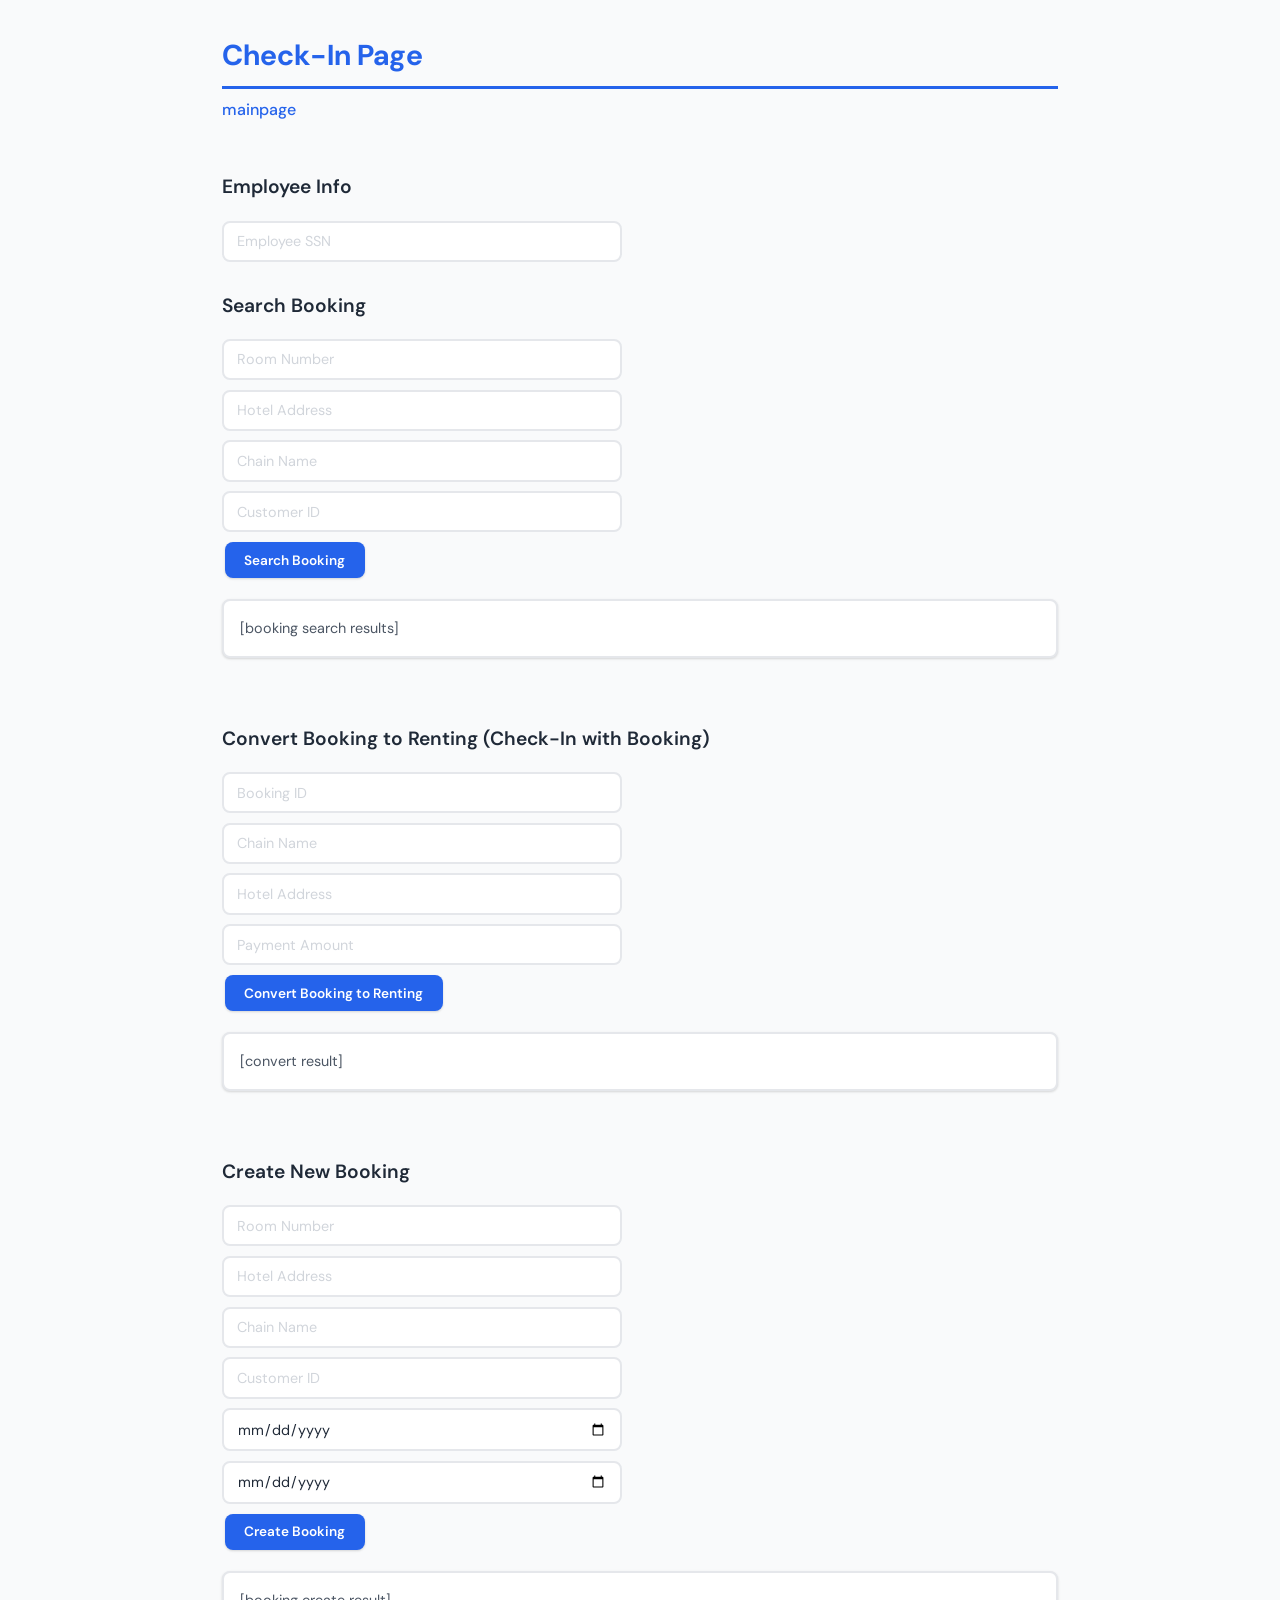
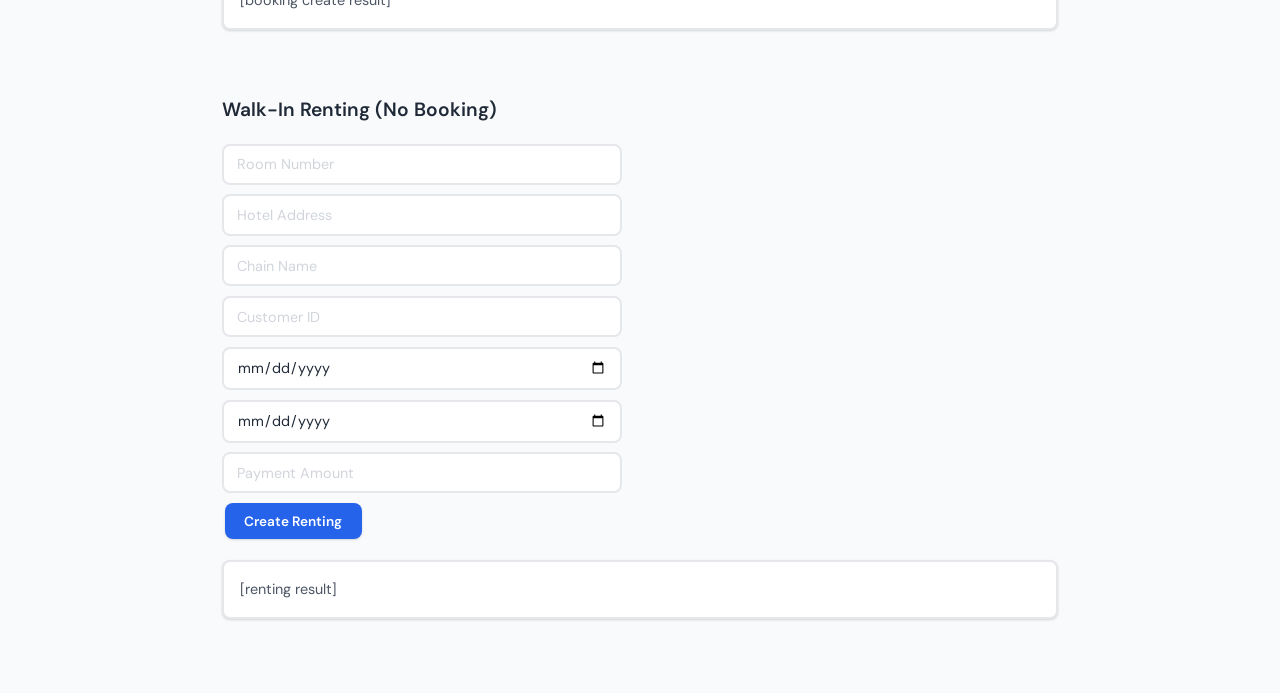
<file: app/src/main/resources/static/checkIn.html>
<!DOCTYPE html>
<html lang="en">
    <head>
        <meta charset="UTF-8">
        <title>checkIn page</title>
        <link rel="stylesheet" href="style.css">
    </head>

    <body>
        <h1>Check-In Page</h1>
        <a href="index.html">mainpage</a><br><br>

        <!-- Employee Info (needed for renting) -->
        <h2>Employee Info</h2>
        <input id="empSsn" type="text" placeholder="Employee SSN"><br>

        <!-- Booking Search -->
        <h2>Search Booking</h2>
        <input id="searchRoomNumber" type="text" placeholder="Room Number"><br>
        <input id="searchHotelAddress" type="text" placeholder="Hotel Address"><br>
        <input id="searchChainName" type="text" placeholder="Chain Name"><br>
        <input id="searchCustomerId" type="text" placeholder="Customer ID"><br>
        <button id="searchBookingButton">Search Booking</button>
        <div id="bookingOutput">[booking search results]</div><br>

        <!-- Convert Booking to Renting -->
        <h2>Convert Booking to Renting (Check-In with Booking)</h2>
        <input id="convertBookingId" type="text" placeholder="Booking ID"><br>
        <input id="convertChainName" type="text" placeholder="Chain Name"><br>
        <input id="convertHotelAddress" type="text" placeholder="Hotel Address"><br>
        <input id="convertPayment" type="text" placeholder="Payment Amount"><br>
        <button id="convertButton">Convert Booking to Renting</button>
        <div id="convertOutput">[convert result]</div><br>

        <!-- Create Booking -->
        <h2>Create New Booking</h2>
        <input id="bookRoomNumber" type="text" placeholder="Room Number"><br>
        <input id="bookHotelAddress" type="text" placeholder="Hotel Address"><br>
        <input id="bookChainName" type="text" placeholder="Chain Name"><br>
        <input id="bookCustomerId" type="text" placeholder="Customer ID"><br>
        <input id="bookStartDate" type="date"><br>
        <input id="bookEndDate" type="date"><br>
        <button id="createBookingButton">Create Booking</button>
        <div id="bookingCreateOutput">[booking create result]</div><br>

        <!-- Walk-in Renting (no booking) -->
        <h2>Walk-In Renting (No Booking)</h2>
        <input id="rentRoomNumber" type="text" placeholder="Room Number"><br>
        <input id="rentHotelAddress" type="text" placeholder="Hotel Address"><br>
        <input id="rentChainName" type="text" placeholder="Chain Name"><br>
        <input id="rentCustomerId" type="text" placeholder="Customer ID"><br>
        <input id="rentStartDate" type="date"><br>
        <input id="rentEndDate" type="date"><br>
        <input id="rentPayment" type="text" placeholder="Payment Amount"><br>
        <button id="createRentingButton">Create Renting</button>
        <div id="rentingOutput">[renting result]</div><br>

        <script>
            // Search Booking
            document.getElementById("searchBookingButton").addEventListener("click", () => {
                const roomNumber = document.getElementById("searchRoomNumber").value;
                const hotelAddress = document.getElementById("searchHotelAddress").value;
                const chainName = document.getElementById("searchChainName").value;
                const customerId = document.getElementById("searchCustomerId").value;

                fetch(`/rentings/booking/search?roomNumber=${roomNumber}&hotelAddress=${hotelAddress}&chainName=${chainName}&customerId=${customerId}`, {
                    method: "GET"
                })
                    .then(response => response.json())
                    .then(data => {
                        if (data.length > 0) {
                            let table = "<table><tr><th>ID</th><th>Room #</th><th>Hotel Address</th><th>Chain</th><th>Customer ID</th><th>Start Date</th><th>End Date</th><th>Registration Date</th></tr>";
                            for (let i = 0; i < data.length; i++) {
                                table += "<tr>";
                                table += "<td>" + data[i].id + "</td>";
                                table += "<td>" + data[i].room_number + "</td>";
                                table += "<td>" + data[i].hotel_address + "</td>";
                                table += "<td>" + data[i].chain_name + "</td>";
                                table += "<td>" + data[i].customer_id + "</td>";
                                table += "<td>" + data[i].start_date + "</td>";
                                table += "<td>" + data[i].end_date + "</td>";
                                table += "<td>" + data[i].registration_date + "</td>";
                                table += "</tr>";
                            }
                            table += "</table>";
                            document.getElementById("bookingOutput").innerHTML = table;
                        } else {
                            document.getElementById("bookingOutput").innerText = "No bookings found";
                        }
                    });
            });

            // Convert Booking to Renting
            document.getElementById("convertButton").addEventListener("click", () => {
                const ssn = document.getElementById("empSsn").value;
                const chainName = document.getElementById("convertChainName").value;
                const hotelAddress = document.getElementById("convertHotelAddress").value;
                const bookingId = document.getElementById("convertBookingId").value;
                const payment = document.getElementById("convertPayment").value;

                fetch(`/rentings/convert?ssn=${ssn}&chainName=${chainName}&hotelAddress=${hotelAddress}&bookingId=${bookingId}&payment=${payment}`, {
                    method: "POST"
                }).then(response => {
                    if (response.ok) {
                        document.getElementById("convertOutput").innerText = "Booking converted to renting successfully!";
                    } else {
                        document.getElementById("convertOutput").innerText = "Failed to convert booking";
                    }
                });
            });

            // Create Booking
            document.getElementById("createBookingButton").addEventListener("click", () => {
                const roomNumber = document.getElementById("bookRoomNumber").value;
                const hotelAddress = document.getElementById("bookHotelAddress").value;
                const chainName = document.getElementById("bookChainName").value;
                const customerId = document.getElementById("bookCustomerId").value;
                const startDate = document.getElementById("bookStartDate").value;
                const endDate = document.getElementById("bookEndDate").value;

                fetch("/rentings/booking", {
                    method: "POST",
                    headers: {"Content-Type": "application/json"},
                    body: JSON.stringify({
                        roomNumber: parseInt(roomNumber),
                        hotelAddress,
                        chainName,
                        customerId: parseInt(customerId),
                        startDate,
                        endDate
                    })
                }).then(response => {
                    if (response.ok) {
                        document.getElementById("bookingCreateOutput").innerText = "Booking created successfully!";
                    } else {
                        document.getElementById("bookingCreateOutput").innerText = "Failed to create booking";
                    }
                });
            });

            // Walk-in Renting
            document.getElementById("createRentingButton").addEventListener("click", () => {
                const roomNumber = document.getElementById("rentRoomNumber").value;
                const hotelAddress = document.getElementById("rentHotelAddress").value;
                const chainName = document.getElementById("rentChainName").value;
                const customerId = document.getElementById("rentCustomerId").value;
                const startDate = document.getElementById("rentStartDate").value;
                const endDate = document.getElementById("rentEndDate").value;
                const payment = document.getElementById("rentPayment").value;
                const empSsn = document.getElementById("empSsn").value;

                fetch(`/rentings?empSsn=${empSsn}`, {
                    method: "POST",
                    headers: {"Content-Type": "application/json"},
                    body: JSON.stringify({
                        roomNumber: parseInt(roomNumber),
                        hotelAddress,
                        chainName,
                        customerId: parseInt(customerId),
                        startDate,
                        endDate,
                        payment: parseInt(payment)
                    })
                }).then(response => {
                    if (response.ok) {
                        document.getElementById("rentingOutput").innerText = "Renting created successfully!";
                    } else {
                        document.getElementById("rentingOutput").innerText = "Failed to create renting";
                    }
                });
            });
        </script>
    </body>
</html>
</file>
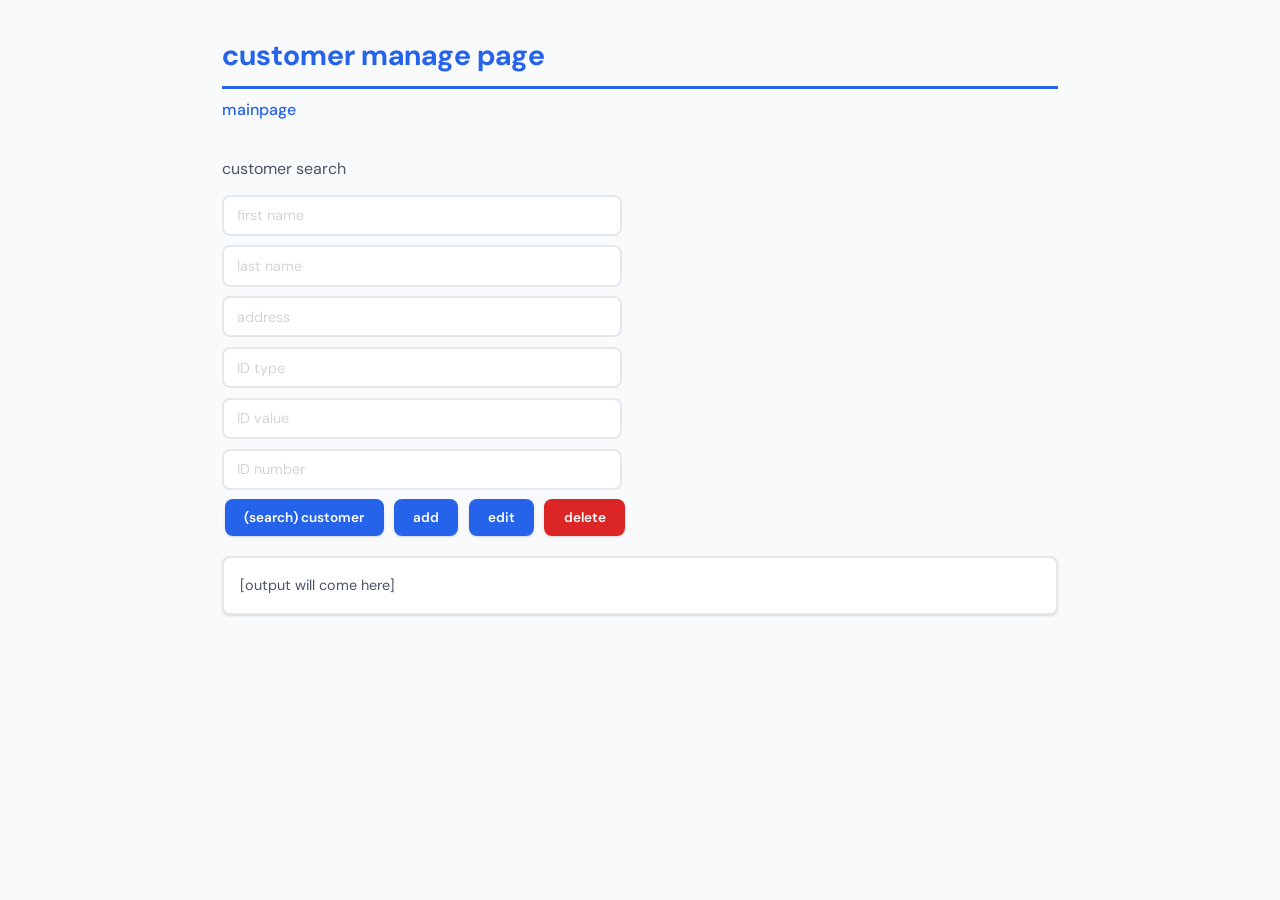
<file: app/src/main/resources/static/customerManage.html>
<!DOCTYPE html>
<html lang="en">
    <head>
        <meta charset="UTF-8">
        <title>customer manage page</title>
        <link rel="stylesheet" href="style.css">
    </head>

    <body>
        <h1>customer manage page</h1>
        <a href="index.html">mainpage</a><br><br>
        <p>customer search</p>

        <input id="firstName" type="text" placeholder="first name"><br>
        <input id="lastName" type="text" placeholder="last name"><br>
        <input id="address" type="text" placeholder="address"><br>
        <input id="idType" type="text" placeholder="ID type"><br>
        <input id="idValue" type="text" placeholder="ID value"><br>
        <input id="id" type="text" placeholder="ID number"><br>

        <button id="searchButton">(search) customer</button>
        <button id="addButton">add</button>
        <button id="editButton">edit</button>
        <button id="deleteButton">delete</button>
        <div id="output">[output will come here]</div>

        <script>
            //create
            document.getElementById("addButton").addEventListener("click", () => {
                const firstName = document.getElementById("firstName").value;
                const lastName = document.getElementById("lastName").value;
                const address = document.getElementById("address").value;
                const idType = document.getElementById("idType").value;
                const idValue = document.getElementById("idValue").value;
                const registrationDate = new Date().toISOString().split('T')[0];

                fetch("/customers", {
                    method: "POST",
                    headers: {"Content-Type": "application/json"},
                    body: JSON.stringify({firstName, lastName, address, idType, idValue, registrationDate})
                }).then(response => {
                    if (response.ok) {
                        document.getElementById("output").innerText = "Customer added successfully!";
                    } else {
                        document.getElementById("output").innerText = "failed to add customer";
                    }
                })
            });

            //update(edit)
            document.getElementById("editButton").addEventListener("click", () => {
                const id = document.getElementById("id").value;
                const firstName = document.getElementById("firstName").value;
                const lastName = document.getElementById("lastName").value;
                const address = document.getElementById("address").value;
                const idType = document.getElementById("idType").value;
                const idValue = document.getElementById("idValue").value;

                fetch(`/customers/${id}`, {
                    method: "PUT",
                    headers: {"Content-Type": "application/json"},
                    body: JSON.stringify({firstName, lastName, address, idType, idValue})
                }).then(response => {
                    if (response.ok) {
                        document.getElementById("output").innerText = "Customer edited successfully!";
                    } else {
                        document.getElementById("output").innerText = "failed to edit customer";
                    }
                })
            });

            //delete
            document.getElementById("deleteButton").addEventListener("click", () => {
                const id = document.getElementById("id").value;

                fetch(`/customers/${id}`, {
                    method: "DELETE"
                }).then(response => {
                    if (response.ok) {
                        document.getElementById("output").innerText = "Customer's id deleted successfully!";
                    } else {
                        document.getElementById("output").innerText = "failed to delete customer";
                    }
                })
            });

            //search
            document.getElementById("searchButton").addEventListener("click", () => {
                const firstName = document.getElementById("firstName").value;
                const lastName = document.getElementById("lastName").value;
                const address = document.getElementById("address").value;
                const idType = document.getElementById("idType").value;
                const idValue = document.getElementById("idValue").value;

                fetch(`/customers/search?firstName=${firstName}&lastName=${lastName}&address=${address}&idType=${idType}&idValue=${idValue}`, {
                    method: "GET"
                })
                .then(response => response.json())
                .then(data => {
                    if (data.length > 0) {
                        let table = "<table><tr><th>ID</th><th>First Name</th><th>Last Name</th><th>Address</th><th>ID Type</th><th>ID Value</th><th>Registration Date</th></tr>";
                        for (let i = 0; i < data.length; i++) {
                            table += "<tr>";
                            table += "<td>" + data[i].id + "</td>";
                            table += "<td>" + data[i].first_name + "</td>";
                            table += "<td>" + data[i].last_name + "</td>";
                            table += "<td>" + data[i].address + "</td>";
                            table += "<td>" + data[i].id_type + "</td>";
                            table += "<td>" + data[i].id_value + "</td>";
                            table += "<td>" + data[i].registration_date + "</td>";
                            table += "</tr>";
                        }
                        table += "</table>";
                        document.getElementById("output").innerHTML = table;
                    } else {
                        document.getElementById("output").innerText = "No customers found";
                    }
                });
            });

        </script>
    </body>
</html>
</file>
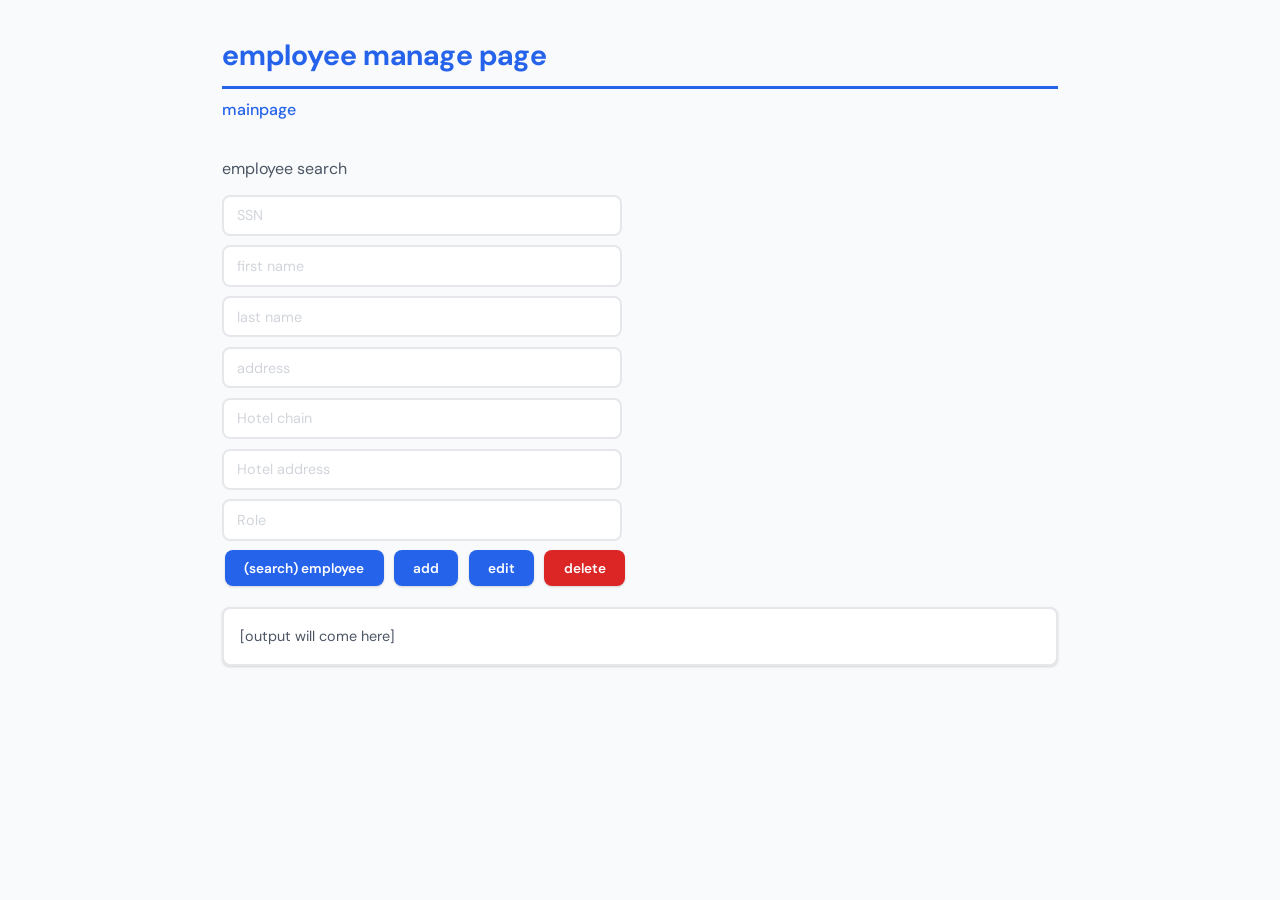
<file: app/src/main/resources/static/employeeManage.html>
<!DOCTYPE html>
<html lang="en">
    <head>
        <meta charset="UTF-8">
        <title>employee manage page</title>
        <link rel="stylesheet" href="style.css">
    </head>

    <body>
        <h1>employee manage page</h1>
        <a href="index.html">mainpage</a><br><br>
        <p>employee search</p>

        <input id="ssn" type="text" placeholder="SSN"><br>
        <input id="firstName" type="text" placeholder="first name"><br>
        <input id="lastName" type="text" placeholder="last name"><br>
        <input id="address" type="text" placeholder="address"><br>
        <input id="chainName" type="text" placeholder="Hotel chain"><br>
        <input id="hotelAddress" type="text" placeholder="Hotel address"><br>
        <input id="role" type="text" placeholder="Role"><br>

        <button id="searchButton">(search) employee</button>
        <button id="addButton">add</button>
        <button id="editButton">edit</button>
        <button id="deleteButton">delete</button>
        <div id = "output">[output will come here]</div>

        <script>
            //create
            document.getElementById("addButton").addEventListener("click", () => {
                const ssn = document.getElementById("ssn").value;
                const chainName = document.getElementById("chainName").value;
                const hotelAddress = document.getElementById("hotelAddress").value;
                const firstName = document.getElementById("firstName").value;
                const lastName = document.getElementById("lastName").value;
                const address = document.getElementById("address").value;
                const role = document.getElementById("role").value;
                const registrationDate = new Date().toISOString().split('T')[0];

                fetch("/employees", {
                    method: "POST",
                    headers: {"Content-Type": "application/json"},
                    body: JSON.stringify({ssn: parseInt(ssn), chainName, hotelAddress, firstName, lastName, address, registrationDate, role})
                }).then(response => {
                    if (response.ok) {
                        document.getElementById("output").innerText = "Employee added successfully!";
                    } else {
                        document.getElementById("output").innerText = "Failed to add employee";
                    }
                });
            });

            //update
            document.getElementById("editButton").addEventListener("click", () => {
                const ssn = document.getElementById("ssn").value;
                const chainName = document.getElementById("chainName").value;
                const hotelAddress = document.getElementById("hotelAddress").value;
                const firstName = document.getElementById("firstName").value;
                const lastName = document.getElementById("lastName").value;
                const address = document.getElementById("address").value;

                fetch("/employees", {
                    method: "PUT",
                    headers: {"Content-Type": "application/json"},
                    body: JSON.stringify({ssn: parseInt(ssn), chainName, hotelAddress, firstName, lastName, address})
                }).then(response => {
                    if (response.ok) {
                        document.getElementById("output").innerText = "Employee edited successfully!";
                    } else {
                        document.getElementById("output").innerText = "Failed to edit employee";
                    }
                });
            });

            //delete
            document.getElementById("deleteButton").addEventListener("click", () => {
                const ssn = document.getElementById("ssn").value;
                const chainName = document.getElementById("chainName").value;
                const hotelAddress = document.getElementById("hotelAddress").value;

                fetch(`/employees?ssn=${ssn}&chainName=${chainName}&hotelAddress=${hotelAddress}`, {
                    method: "DELETE"
                }).then(response => {
                    if (response.ok) {
                        document.getElementById("output").innerText = "Employee deleted successfully!";
                    } else {
                        document.getElementById("output").innerText = "Failed to delete employee";
                    }
                });
            });

            //search
            document.getElementById("searchButton").addEventListener("click", () => {
                const ssn = document.getElementById("ssn").value;
                const chainName = document.getElementById("chainName").value;
                const hotelAddress = document.getElementById("hotelAddress").value;
                const firstName = document.getElementById("firstName").value;
                const lastName = document.getElementById("lastName").value;
                const address = document.getElementById("address").value;
                const role = document.getElementById("role").value;

                fetch(`/employees/search?ssn=${ssn}&chainName=${chainName}&hotelAddress=${hotelAddress}&firstName=${firstName}&lastName=${lastName}&address=${address}&role=${role}`, {
                    method: "GET"
                })
                    .then(response => response.json())
                    .then(data => {
                        if (data.length > 0) {
                            let table = "<table><tr><th>SSN</th><th>First Name</th><th>Last Name</th><th>Address</th><th>Chain</th><th>Hotel Address</th><th>Role</th></tr>";
                            for (let i = 0; i < data.length; i++) {
                                table += "<tr>";
                                table += "<td>" + data[i].ssn + "</td>";
                                table += "<td>" + data[i].first_name + "</td>";
                                table += "<td>" + data[i].last_name + "</td>";
                                table += "<td>" + data[i].address + "</td>";
                                table += "<td>" + data[i].chain_name + "</td>";
                                table += "<td>" + data[i].hotel_address + "</td>";
                                table += "<td>" + data[i].role + "</td>";
                                table += "</tr>";
                            }
                            table += "</table>";
                            document.getElementById("output").innerHTML = table;
                        } else {
                            document.getElementById("output").innerText = "No employees found";
                        }
                    });
            });
        </script>
    </body>
</html>
</file>
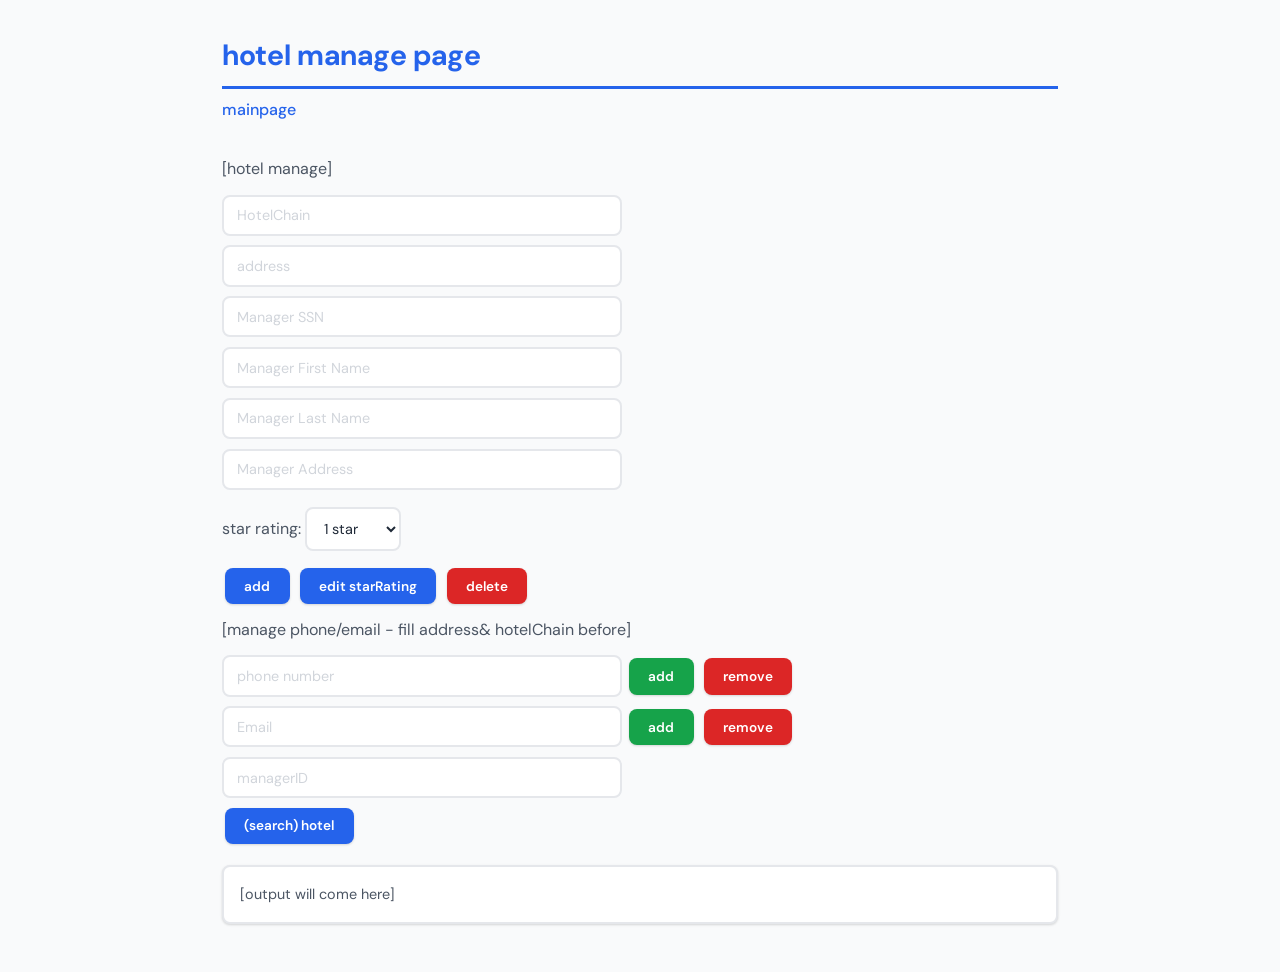
<file: app/src/main/resources/static/hotelManage.html>
<!DOCTYPE html>
<html lang="en">
    <head>
        <meta charset="UTF-8">
        <title>hotel manage page</title>
        <link rel="stylesheet" href="style.css">
    </head>

    <body>
        <h1>hotel manage page</h1>
        <a href="index.html">mainpage</a><br><br>

        <p>[hotel manage]</p>

        <input id = "chainName" type="text" placeholder="HotelChain"><br>
        <input id = "address" type="text" placeholder="address"><br>
        <input id = "ssn" type="text" placeholder="Manager SSN"><br>
        <input id = "firstName" type="text" placeholder="Manager First Name"><br>
        <input id = "lastName" type="text" placeholder="Manager Last Name"><br>
        <input id = "employeeAddress" type="text" placeholder="Manager Address"><br>
        <p>
            star rating:
            <select id = "starRating">
                <option value="1">1 star</option>
                <option value="2">2 stars</option>
                <option value="3">3 stars</option>
                <option value="4">4 stars</option>
                <option value="5">5 stars</option>
            </select>
        </p>
        <button id="addButton">add</button>
        <button id ="editButton">edit starRating</button>
        <button id ="deleteButton">delete</button><br>

        <p>[manage phone/email - fill address& hotelChain before]</p>

        <input id = "phoneNumber" type="text" placeholder="phone number">
        <button id = phoneAddButton>add</button>
        <button id = phoneDeleteButton>remove</button><br>

        <input id = "email"type="text" placeholder="Email">
        <button id = emailAddButton>add</button>
        <button id = emailRemoveButton>remove</button><br>

        <input id = "managerID" type="text" placeholder="managerID"><br>

        <button id="searchButton">(search) hotel</button>
        <div id="output">[output will come here]</div>

        <script>
            //when user click add button
            document.getElementById("addButton").addEventListener("click", () => {
                const chainName = document.getElementById("chainName").value;
                const address = document.getElementById("address").value;
                const starRating = document.getElementById("starRating").value;
                const ssn = document.getElementById("ssn").value;
                const firstName = document.getElementById("firstName").value;
                const lastName = document.getElementById("lastName").value;
                const employeeAddress = document.getElementById("employeeAddress").value;
                const registrationDate = new Date().toISOString().split('T')[0];

                fetch("/hotels", {
                    method: "POST",
                    headers: {"Content-Type": "application/json"},
                    body: JSON.stringify({chainName, address, starRating: parseInt(starRating), ssn: parseInt(ssn), firstName, lastName, employeeAddress, registrationDate})
                }).then(response => {
                    if (response.ok) {
                        document.getElementById("output").innerText = "Hotel added successfully!";
                    } else {
                        document.getElementById("output").innerText = "failed to add hotel";
                    }
                })
            });

            //when user click delete button
            document.getElementById("deleteButton").addEventListener("click", () => {
                const chainName = document.getElementById("chainName").value;
                const address = document.getElementById("address").value;

                fetch(`/hotels?chainName=${chainName}&address=${address}`, {
                    method: "DELETE"
                }) .then (response => {
                    if (response.ok) {
                        document.getElementById("output").innerText = "Hotel deleted successfully!";
                    } else {
                        document.getElementById("output").innerText = "failed to delete hotel";
                    }
                });
            });

            //when user click search button
            document.getElementById("searchButton").addEventListener("click", () => {
                const ChainName = document.getElementById("chainName").value;
                const address = document.getElementById("address").value;
                const starRating = document.getElementById("starRating").value;
                const phoneNumber = document.getElementById("phoneNumber").value;
                const email = document.getElementById("email").value;

                fetch(`/hotels/search?chainName=${ChainName}&address=${address}&starRating=${starRating}&phoneNumber=${phoneNumber}&email=${email}`, {
                    method: "GET"
                })
                .then(response => response.json())
                .then(data => {
                    if (data.length > 0) {
                        let table = "<table><tr><th>Address</th><th>Chain</th><th>Star Rating</th><th>Phone</th><th>Email</th></tr>";
                        for (let i = 0; i < data.length; i++) {
                            table += "<tr>";
                            table += "<td>" + data[i].address + "</td>";
                            table += "<td>" + data[i].chain_name + "</td>";
                            table += "<td>" + data[i].star_rating + "</td>";
                            table += "<td>" + data[i].phone_number + "</td>";
                            table += "<td>" + data[i].email + "</td>";
                            table += "</tr>";
                        }
                        table += "</table>";
                        document.getElementById("output").innerHTML = table;
                    } else {
                        document.getElementById("output").innerText = "No hotels found";
                    }
                });
            });

            //when user click edit button
            document.getElementById("editButton").addEventListener("click", () => {
                const chainName = document.getElementById("chainName").value;
                const address = document.getElementById("address").value;
                const starRating = document.getElementById("starRating").value;

                fetch(`/hotels/rating?chainName=${chainName}&address=${address}&newRating=${starRating}`, {
                    method: "PUT"
                }) .then(response => {
                    if (response.ok) {
                        document.getElementById("output").innerText = "Hotel rating updated successfully!";
                    } else {
                        document.getElementById("output").innerText = "failed to update hotel rating";
                    }
                });
            });

            //when user click email add/remove button
            document.getElementById('emailAddButton').addEventListener("click", () => {
                const chainName = document.getElementById("chainName").value;
                const address = document.getElementById("address").value;
                const email = document.getElementById("email").value;

                fetch(`/hotels/email?chainName=${chainName}&address=${address}&email=${email}`, {
                    method: "POST"
                }). then(response => {
                    if (response.ok) {
                        document.getElementById("output").innerText = "Email added successfully!";
                    } else {
                        document.getElementById("output").innerText = "failed to add email";
                    }
                });
            });

            document.getElementById('emailRemoveButton').addEventListener("click", () => {
                const chainName = document.getElementById("chainName").value;
                const address = document.getElementById("address").value;
                const email = document.getElementById("email").value;

                fetch(`/hotels/email?chainName=${chainName}&address=${address}&email=${email}`, {
                    method: "DELETE"
                }). then(response => {
                    if (response.ok) {
                        document.getElementById("output").innerText = "Email was removed successfully!";
                    } else {
                        document.getElementById("output").innerText = "failed to remove email";
                    }
                });
            });

            //when user click phoneNumber add/remove button
            document.getElementById('phoneAddButton').addEventListener("click", () => {
                const chainName = document.getElementById("chainName").value;
                const address = document.getElementById("address").value;
                const phoneNumber = document.getElementById("phoneNumber").value;

                fetch (`/hotels/phone?chainName=${chainName}&address=${address}&phoneNumber=${phoneNumber}`, {
                    method: "POST"
                }). then(response => {
                    if (response.ok) {
                        document.getElementById("output").innerText = "Phone number added successfully!";
                    } else {
                        document.getElementById("output").innerText = "failed to add phone number";
                    }
                });
            });

            document.getElementById('phoneDeleteButton').addEventListener("click", () => {
                const chainName = document.getElementById("chainName").value;
                const address = document.getElementById("address").value;
                const phoneNumber = document.getElementById("phoneNumber").value;

                fetch (`/hotels/phone?chainName=${chainName}&address=${address}&phoneNumber=${phoneNumber}`, {
                    method: "DELETE"
                }). then(response => {
                    if (response.ok) {
                        document.getElementById("output").innerText = "Phone number removed successfully!";
                    } else {
                        document.getElementById("output").innerText = "failed to remove phone number";
                    }
                });
            });
        </script>

    </body>
</html>
</file>
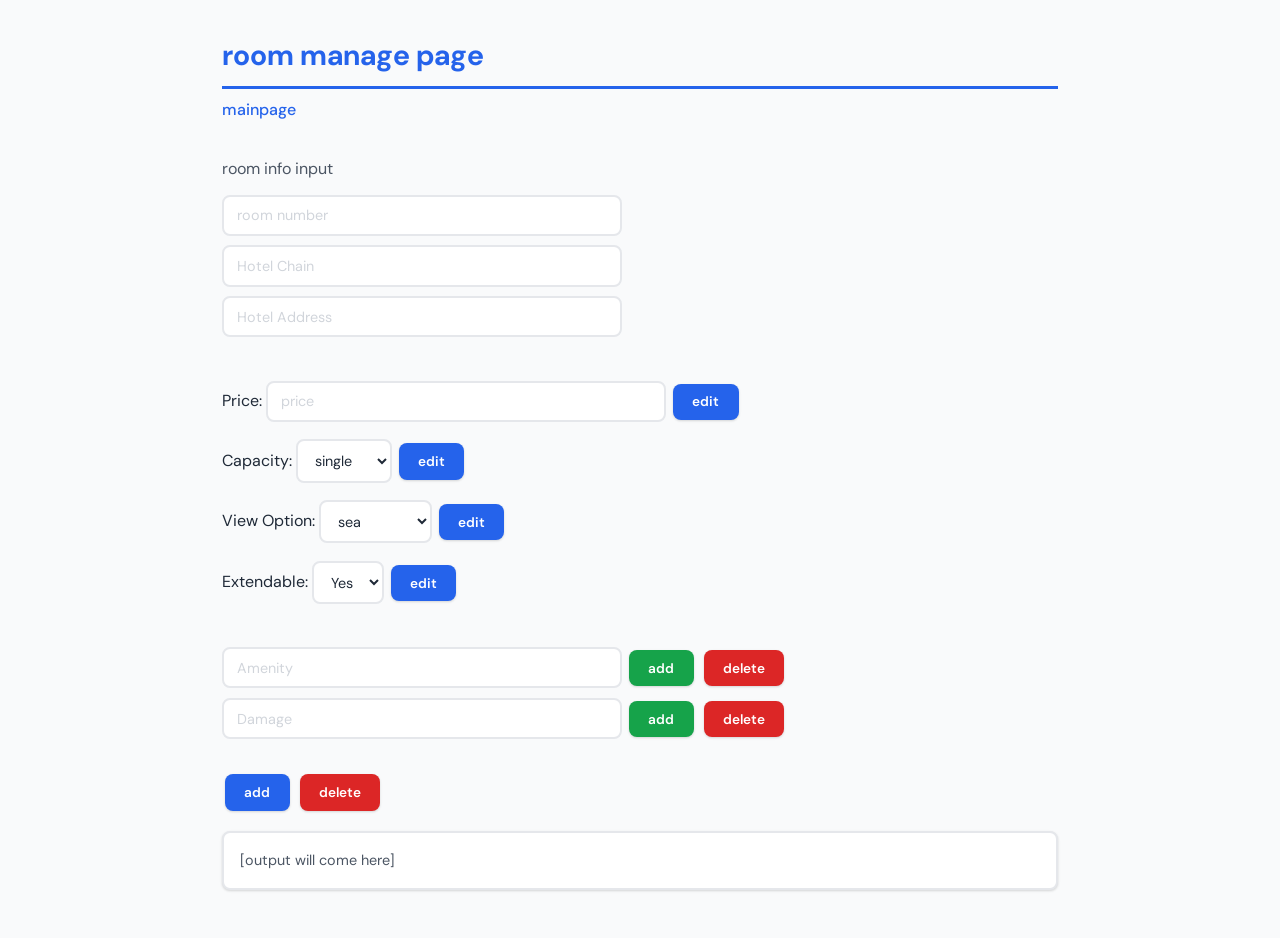
<file: app/src/main/resources/static/roomManage.html>
<!DOCTYPE html>
<html lang="en">
    <head>
        <meta charset="UTF-8">
        <title>room manage page</title>
        <link rel="stylesheet" href="style.css">
    </head>
    <body>
        <h1>room manage page</h1>
        <a href="index.html">mainpage</a><br><br>
        <p>room info input</p>

        <input id = "number" type="text" placeholder="room number"><br>
        <input id = "chainName" type="text" placeholder="Hotel Chain"><br>
        <input id = "hotelAddress" type="text" placeholder="Hotel Address"><br><br>

        <div>
            Price:
            <input id = "price" type="text" placeholder="price">
            <button id ="priceEditButton">edit</button><br>
        </div>

        <div>Capacity:
            <select id = "capacity">
                <option value="1"> single</option>
                <option value="2"> double</option>
                <option value="3"> triple</option>
            </select>
            <button id ="capacityEditButton">edit</button>
        </div>

        <div>View Option:
            <select id = "view">
                <option value ="sea">sea</option>
                <option value ="mountain">mountain</option>
            </select>
            <button id ="viewEditButton">edit</button>
        </div>

        <div>Extendable:
            <select id="extendable">
                <option value="true">Yes</option>
                <option value="false">No</option>
            </select>
            <button id ="extendableEditButton">edit</button>
        </div><br>

        <input id = "amenity" type="text" placeholder="Amenity">
        <button id = "amenityAddButton">add</button>
        <button id = "amenityDeleteButton">delete</button><br>


        <input id ="damage" type="text" placeholder="Damage">
        <button id = "damageAddButton">add</button>
        <button id="damageDeleteButton">delete</button><br><br>

        <button id="addButton">add</button>
        <button id="deleteButton">delete</button>
        <div id="output">[output will come here]</div>

        <script>

            //room handle
            document.getElementById("addButton").addEventListener("click", () => {
                const number = document.getElementById("number").value;
                const hotelAddress = document.getElementById("hotelAddress").value;
                const chainName = document.getElementById("chainName").value;
                const price = document.getElementById("price").value;
                const capacity = document.getElementById("capacity").value;
                const viewOption = document.getElementById("view").value;
                const extendable = document.getElementById("extendable").value;

                fetch(`/hotels/room?number=${number}&hotelAddress=${hotelAddress}&chainName=${chainName}&priceInDollars=${price}&capacity=${capacity}&viewOption=${viewOption}&extendable=${extendable}`, {
                    method: "POST"}).then(response => {
                        if (response.ok) {
                            document.getElementById("output").innerText = "Room added successfully!";
                        } else {
                            document.getElementById("output").innerText = "Failed to add room";
                        }
                });
            });

            document.getElementById("deleteButton").addEventListener("click", () => {
                const number = document.getElementById("number").value;
                const hotelAddress = document.getElementById("hotelAddress").value;
                const chainName = document.getElementById("chainName").value;

                fetch(`/hotels/room?number=${number}&hotelAddress=${hotelAddress}&chainName=${chainName}`, {
                    method: "DELETE"}).then(response => {
                        if (response.ok) {
                            document.getElementById("output").innerText = "Room deleted successfully!";
                        } else {
                            document.getElementById("output").innerText = "Failed to delete room";
                        }
                });
            });

            //price handle
            document.getElementById("priceEditButton").addEventListener("click", () => {
                const number = document.getElementById("number").value;
                const hotelAddress = document.getElementById("hotelAddress").value;
                const chainName = document.getElementById("chainName").value;
                const price = document.getElementById("price").value;

                fetch(`/hotels/room/price?number=${number}&hotelAddress=${hotelAddress}&chainName=${chainName}&priceInDollars=${price}`, {
                    method: "PUT"}).then(response => {
                        if (response.ok) {
                            document.getElementById("output").innerText = "Room price updated successfully!";
                        } else {
                            document.getElementById("output").innerText = "Failed to update room price";
                        }
                });
            });

            //capacity handle
            document.getElementById("capacityEditButton").addEventListener("click", () => {
                const number = document.getElementById("number").value;
                const hotelAddress = document.getElementById("hotelAddress").value;
                const chainName = document.getElementById("chainName").value;
                const capacity = document.getElementById("capacity").value;

                fetch(`/hotels/room/capacity?number=${number}&hotelAddress=${hotelAddress}&chainName=${chainName}&capacity=${capacity}`,{
                    method: "PUT"}). then(response => {
                        if (response.ok) {
                            document.getElementById("output").innerText = "Room capacity updated successfully!";
                        } else {
                            document.getElementById("output").innerText = "Failed to update room capacity";
                        }
                });
            });

            //view option handle
            document.getElementById("viewEditButton").addEventListener("click", () => {
                const number = document.getElementById("number").value;
                const hotelAddress = document.getElementById("hotelAddress").value;
                const chainName = document.getElementById("chainName").value;
                const viewOption = document.getElementById("view").value;

                fetch(`/hotels/room/view?number=${number}&hotelAddress=${hotelAddress}&chainName=${chainName}&viewOption=${viewOption}`, {
                    method: "PUT"}). then(response => {
                        if (response.ok) {
                            document.getElementById("output").innerText = "Room view option updated successfully!";
                        } else {
                            document.getElementById("output").innerText = "Failed to update room view option";
                        }
                });
            });

            // extendability handle
            document.getElementById("extendableEditButton").addEventListener("click", () => {
                const number = document.getElementById("number").value;
                const hotelAddress = document.getElementById("hotelAddress").value;
                const chainName = document.getElementById("chainName").value;
                const extendable = document.getElementById("extendable").value;

                fetch(`/hotels/room/extendability?number=${number}&hotelAddress=${hotelAddress}&chainName=${chainName}&extendable=${extendable}`, {
                    method: "PUT"}) .then (response => {
                        if (response.ok) {
                            document.getElementById("output").innerText = "Room extendability updated successfully!";
                        } else {
                            document.getElementById("output").innerText = "Failed to update room extendability";
                        }
                    });
            });

            //amenity handle

            document.getElementById("amenityAddButton").addEventListener("click", () => {
                const number = document.getElementById("number").value;
                const hotelAddress = document.getElementById("hotelAddress").value;
                const chainName = document.getElementById("chainName").value;
                const amenity = document.getElementById("amenity").value;

                fetch(`/hotels/room/amenity?roomNumber=${number}&hotelAddress=${hotelAddress}&chainName=${chainName}&amenity=${amenity}`, {
                    method: "POST"}). then(response => {
                        if (response.ok) {
                            document.getElementById("output").innerText = "Amenity added successfully!";
                        } else {
                            document.getElementById("output").innerText = "Failed to add amenity";
                        }
                });
            });

             document.getElementById("amenityDeleteButton").addEventListener("click", () => {
                const number = document.getElementById("number").value;
                const hotelAddress = document.getElementById("hotelAddress").value;
                const chainName = document.getElementById("chainName").value;
                const amenity = document.getElementById("amenity").value;

                fetch(`/hotels/room/amenity?roomNumber=${number}&hotelAddress=${hotelAddress}&chainName=${chainName}&amenity=${amenity}`, {
                    method: "DELETE"}). then(response => {
                        if (response.ok) {
                            document.getElementById("output").innerText = "Amenity deleted successfully!";
                        } else {
                            document.getElementById("output").innerText = "Failed to delete amenity";
                        }
                });
            });

             //demate handle
             document.getElementById("damageAddButton").addEventListener("click", () => {
                const number = document.getElementById("number").value;
                const hotelAddress = document.getElementById("hotelAddress").value;
                const chainName = document.getElementById("chainName").value;
                const damage = document.getElementById("damage").value;

                fetch(`/hotels/room/damage?roomNumber=${number}&hotelAddress=${hotelAddress}&chainName=${chainName}&damage=${damage}`, {
                    method: "POST"}). then(response => {
                        if (response.ok) {
                            document.getElementById("output").innerText = "Damage added successfully!";
                        } else {
                            document.getElementById("output").innerText = "Failed to add damage";
                        }
                });
            });

             document.getElementById("damageDeleteButton").addEventListener("click", () => {
                const number = document.getElementById("number").value;
                const hotelAddress = document.getElementById("hotelAddress").value;
                const chainName = document.getElementById("chainName").value;
                const damage = document.getElementById("damage").value;

                fetch(`/hotels/room/damage?roomNumber=${number}&hotelAddress=${hotelAddress}&chainName=${chainName}&damage=${damage}`, {
                    method: "DELETE"}). then(response => {
                        if (response.ok) {
                            document.getElementById("output").innerText = "Damage deleted successfully!";
                        } else {
                            document.getElementById("output").innerText = "Failed to delete damage";
                        }
                });
            });

        </script>
    </body>
</html>
</file>
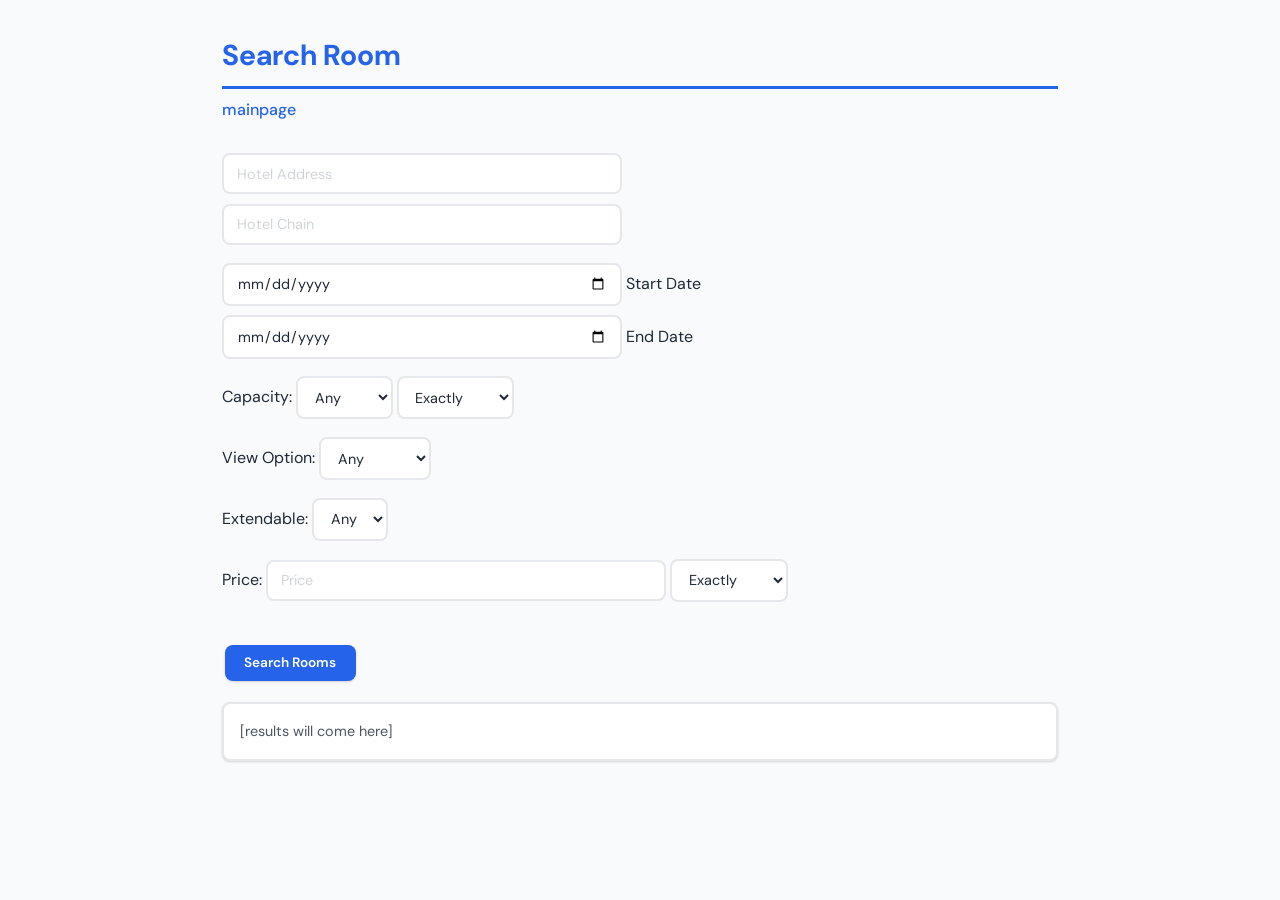
<file: app/src/main/resources/static/searchRoom.html>
<!DOCTYPE html>
<html lang="en">
<head>
    <meta charset="UTF-8">
    <title>Search Room</title>
    <link rel="stylesheet" href="style.css">
</head>
<body>
<h1>Search Room</h1>
<a href="index.html">mainpage</a><br><br>

<input id="hotelAddress" type="text" placeholder="Hotel Address"><br>
<input id="chainName" type="text" placeholder="Hotel Chain"><br>

<div>
    <input id="startDate" type="date"> Start Date
    <input id="endDate" type="date"> End Date
</div>

<div>Capacity:
    <select id="capacity">
        <option value="">Any</option>
        <option value="1">Single</option>
        <option value="2">Double</option>
        <option value="3">Triple</option>
    </select>
    <select id="capacityOp">
        <option value="eq">Exactly</option>
        <option value="gt">More than</option>
        <option value="lt">Less than</option>
    </select>
</div>

<div>View Option:
    <select id="viewOption">
        <option value="">Any</option>
        <option value="sea">Sea</option>
        <option value="mountain">Mountain</option>
    </select>
</div>

<div>Extendable:
    <select id="extendable">
        <option value="">Any</option>
        <option value="true">Yes</option>
        <option value="false">No</option>
    </select>
</div>

<div>
    Price: <input id="price" type="number" placeholder="Price">
    <select id="priceOp">
        <option value="eq">Exactly</option>
        <option value="gt">More than</option>
        <option value="lt">Less than</option>
    </select>
</div><br>

<button id="searchButton">Search Rooms</button>
<div id="output">[results will come here]</div>

<script>
    document.getElementById("searchButton").addEventListener("click", () => {
        const hotelAddress = document.getElementById("hotelAddress").value;
        const chainName = document.getElementById("chainName").value;
        const startDate = document.getElementById("startDate").value;
        const endDate = document.getElementById("endDate").value;
        const capacity = document.getElementById("capacity").value;
        const capacityOp = document.getElementById("capacityOp").value;
        const viewOption = document.getElementById("viewOption").value;
        const extendable = document.getElementById("extendable").value;
        const price = document.getElementById("price").value;
        const priceOp = document.getElementById("priceOp").value;

        let url = "/hotels/room/search?";
        if (hotelAddress) url += "hotelAddress=" + hotelAddress + "&";
        if (chainName) url += "chainName=" + chainName + "&";
        if (startDate) url += "startDate=" + startDate + "&";
        if (endDate) url += "endDate=" + endDate + "&";
        if (capacity) url += "capacity=" + capacity + "&capacityOp=" + capacityOp + "&";
        if (viewOption) url += "viewOption=" + viewOption + "&";
        if (extendable) url += "extendable=" + extendable + "&";
        if (price) url += "price=" + price + "&priceOp=" + priceOp + "&";

        fetch(url, {
            method: "GET"
        })
            .then(response => response.json())
            .then(data => {
                if (data.length > 0) {
                    let table = "<table border='1'><tr><th>Room #</th><th>Hotel Address</th><th>Chain</th><th>Price (cents)</th><th>Capacity</th><th>View</th><th>Extendable</th></tr>";
                    for (let i = 0; i < data.length; i++) {
                        table += "<tr>";
                        table += "<td>" + data[i].number + "</td>";
                        table += "<td>" + data[i].hotel_address + "</td>";
                        table += "<td>" + data[i].chain_name + "</td>";
                        table += "<td>" + data[i].price + "</td>";
                        table += "<td>" + data[i].capacity + "</td>";
                        table += "<td>" + data[i].view_option + "</td>";
                        table += "<td>" + data[i].extendability + "</td>";
                        table += "</tr>";
                    }
                    table += "</table>";
                    document.getElementById("output").innerHTML = table;
                } else {
                    document.getElementById("output").innerText = "No rooms found";
                }
            });
    });
</script>
</body>
</html>
</file>
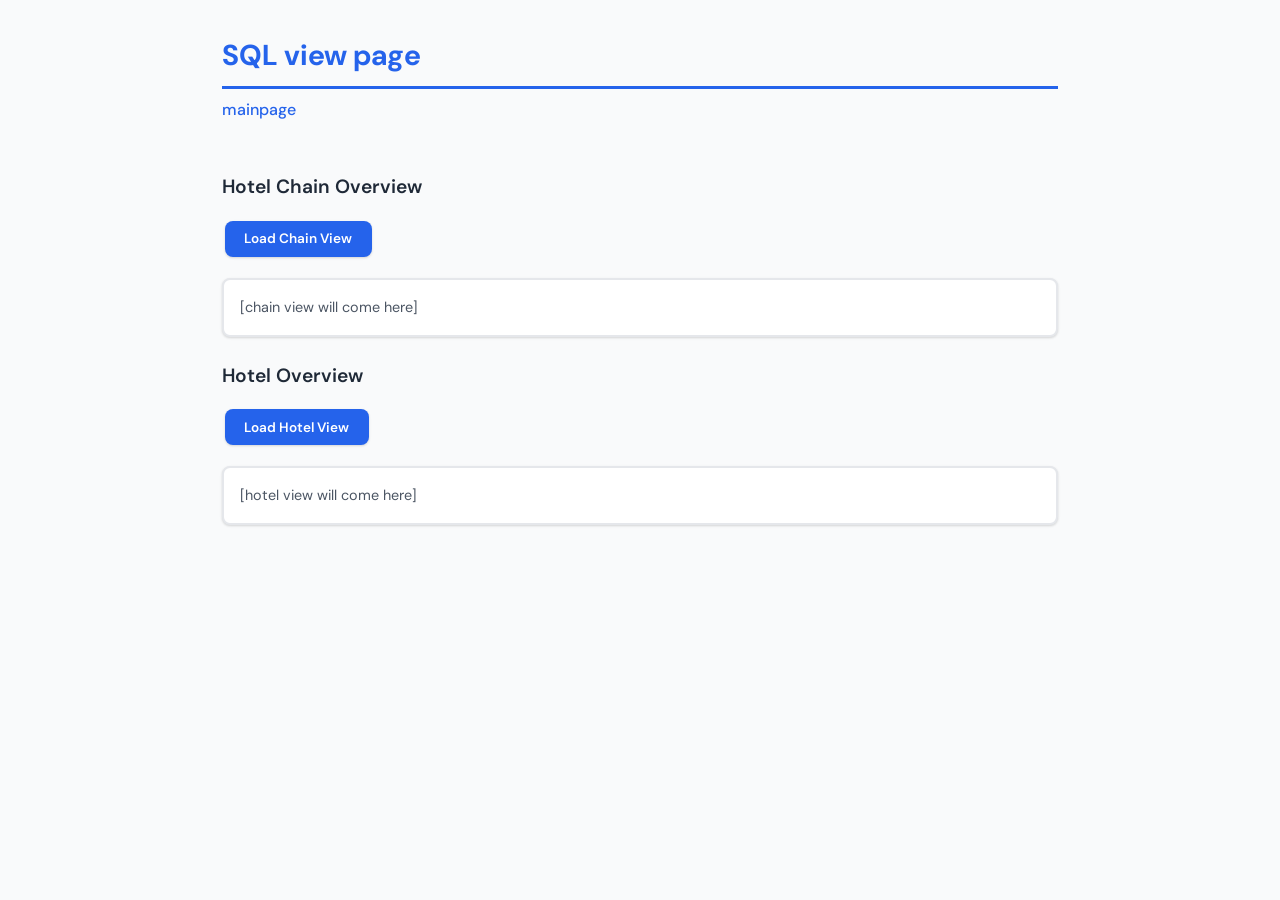
<file: app/src/main/resources/static/sqlView.html>
<!DOCTYPE html>
<html lang="en">
    <head>
        <meta charset="UTF-8">
        <title>sql view page</title>
        <link rel="stylesheet" href="style.css">
    </head>

    <body>
        <h1>SQL view page</h1>
        <a href="index.html">mainpage</a><br><br>

        <h2>Hotel Chain Overview</h2>
        <button id="chainViewButton">Load Chain View</button>
        <div id="chainOutput">[chain view will come here]</div>

        <h2>Hotel Overview</h2>
        <button id="hotelViewButton">Load Hotel View</button>
        <div id="hotelOutput">[hotel view will come here]</div>

        <script>
            document.getElementById("chainViewButton").addEventListener("click", () => {
                fetch("/views/chain", {
                    method: "GET"
                })
                    .then(response => response.json())
                    .then(data => {
                        if (data.length > 0) {
                            let table = "<table border='1'><tr><th>Name</th><th>Central Office Address</th><th>Number of Hotels</th></tr>";
                            for (let i = 0; i < data.length; i++) {
                                table += "<tr>";
                                table += "<td>" + data[i].name + "</td>";
                                table += "<td>" + data[i].central_office_address + "</td>";
                                table += "<td>" + data[i].number_of_hotels_owned + "</td>";
                                table += "</tr>";
                            }
                            table += "</table>";
                            document.getElementById("chainOutput").innerHTML = table;
                        } else {
                            document.getElementById("chainOutput").innerText = "No data found";
                        }
                    });
            });

            document.getElementById("hotelViewButton").addEventListener("click", () => {
                fetch("/views/hotel", {
                    method: "GET"
                })
                    .then(response => response.json())
                    .then(data => {
                        if (data.length > 0) {
                            let table = "<table border='1'><tr><th>Address</th><th>Chain Name</th><th>Star Rating</th><th>Number of Rooms</th></tr>";
                            for (let i = 0; i < data.length; i++) {
                                table += "<tr>";
                                table += "<td>" + data[i].address + "</td>";
                                table += "<td>" + data[i].chain_name + "</td>";
                                table += "<td>" + data[i].star_rating + "</td>";
                                table += "<td>" + data[i].number_of_rooms + "</td>";
                                table += "</tr>";
                            }
                            table += "</table>";
                            document.getElementById("hotelOutput").innerHTML = table;
                        } else {
                            document.getElementById("hotelOutput").innerText = "No data found";
                        }
                    });
            });
        </script>
    </body>
</html>
</file>
<file: app/src/main/resources/static/style.css>
/* e-Hotels Common Style */
@import url('https://fonts.googleapis.com/css2?family=DM+Sans:wght@400;500;700&display=swap');

:root {
    --blue: #2563eb;
    --blue-hover: #1d4ed8;
    --blue-light: #eff6ff;
    --red: #dc2626;
    --red-hover: #b91c1c;
    --green: #16a34a;
    --green-hover: #15803d;
    --gray-50: #f9fafb;
    --gray-100: #f3f4f6;
    --gray-200: #e5e7eb;
    --gray-300: #d1d5db;
    --gray-600: #4b5563;
    --gray-800: #1f2937;
    --shadow: 0 1px 3px rgba(0,0,0,0.1), 0 1px 2px rgba(0,0,0,0.06);
    --shadow-md: 0 4px 6px rgba(0,0,0,0.07), 0 2px 4px rgba(0,0,0,0.06);
    --radius: 8px;
}

* {
    margin: 0;
    padding: 0;
    box-sizing: border-box;
}

body {
    font-family: 'DM Sans', sans-serif;
    background: var(--gray-50);
    color: var(--gray-800);
    padding: 2rem;
    max-width: 900px;
    margin: 0 auto;
    line-height: 1.6;
}

h1 {
    font-size: 1.8rem;
    font-weight: 700;
    color: var(--blue);
    margin-bottom: 0.5rem;
    padding-bottom: 0.5rem;
    border-bottom: 3px solid var(--blue);
}

h2 {
    font-size: 1.2rem;
    font-weight: 600;
    color: var(--gray-800);
    margin-top: 1.5rem;
    margin-bottom: 0.8rem;
}

a {
    color: var(--blue);
    text-decoration: none;
    font-weight: 500;
}

a:hover {
    text-decoration: underline;
}

/* Input */
input[type="text"],
input[type="number"],
input[type="date"] {
    width: 100%;
    max-width: 400px;
    padding: 0.6rem 0.8rem;
    margin: 0.3rem 0;
    border: 2px solid var(--gray-200);
    border-radius: var(--radius);
    font-family: inherit;
    font-size: 0.9rem;
    color: var(--gray-800);
    background: white;
    transition: border-color 0.2s, box-shadow 0.2s;
}

input:focus {
    outline: none;
    border-color: var(--blue);
    box-shadow: 0 0 0 3px rgba(37, 99, 235, 0.15);
}

input::placeholder {
    color: var(--gray-300);
}

/* Select */
select {
    padding: 0.6rem 0.8rem;
    margin: 0.3rem 0;
    border: 2px solid var(--gray-200);
    border-radius: var(--radius);
    font-family: inherit;
    font-size: 0.9rem;
    color: var(--gray-800);
    background: white;
    cursor: pointer;
    transition: border-color 0.2s;
}

select:focus {
    outline: none;
    border-color: var(--blue);
}

/* Buttons */
button {
    padding: 0.6rem 1.2rem;
    margin: 0.3rem 0.2rem;
    border: none;
    border-radius: var(--radius);
    font-family: inherit;
    font-size: 0.85rem;
    font-weight: 600;
    cursor: pointer;
    transition: all 0.2s;
    background: var(--blue);
    color: white;
    box-shadow: var(--shadow);
}

button:hover {
    background: var(--blue-hover);
    transform: translateY(-1px);
    box-shadow: var(--shadow-md);
}

button:active {
    transform: translateY(0);
}

/* Delete buttons */
button[id*="delete" i],
button[id*="Delete" i],
button[id*="remove" i],
button[id*="Remove" i] {
    background: var(--red);
}

button[id*="delete" i]:hover,
button[id*="Delete" i]:hover,
button[id*="remove" i]:hover,
button[id*="Remove" i]:hover {
    background: var(--red-hover);
}

/* Add buttons */
button[id*="add" i]:not(#addButton),
button[id*="Add" i]:not(#addButton) {
    background: var(--green);
}

button[id*="add" i]:not(#addButton):hover,
button[id*="Add" i]:not(#addButton):hover {
    background: var(--green-hover);
}

/* Output area */
div[id*="output" i],
div[id*="Output" i] {
    margin: 1rem 0;
    padding: 1rem;
    background: white;
    border: 2px solid var(--gray-200);
    border-radius: var(--radius);
    box-shadow: var(--shadow);
    font-size: 0.9rem;
    color: var(--gray-600);
    min-height: 3rem;
    word-wrap: break-word;
}

/* Tables */
table {
    width: 100%;
    border-collapse: collapse;
    margin: 1rem 0;
    background: white;
    border-radius: var(--radius);
    overflow: hidden;
    box-shadow: var(--shadow);
}

th {
    background: var(--blue);
    color: white;
    padding: 0.7rem 1rem;
    text-align: left;
    font-size: 0.85rem;
    font-weight: 600;
    text-transform: uppercase;
    letter-spacing: 0.03em;
}

td {
    padding: 0.6rem 1rem;
    border-bottom: 1px solid var(--gray-100);
    font-size: 0.9rem;
}

tr:nth-child(even) {
    background: var(--blue-light);
}

tr:hover {
    background: var(--gray-100);
}

/* Section dividers */
p {
    margin: 0.5rem 0;
    color: var(--gray-600);
}

br {
    display: block;
    margin: 0.2rem 0;
}

/* Div sections */
div:not([id]) {
    margin: 0.5rem 0;
}

/* Navigation cards for index page */
.nav-card {
    display: inline-block;
    padding: 1rem 1.5rem;
    margin: 0.5rem;
    background: white;
    border: 2px solid var(--gray-200);
    border-radius: var(--radius);
    box-shadow: var(--shadow);
    text-decoration: none;
    color: var(--gray-800);
    font-weight: 600;
    transition: all 0.2s;
}

.nav-card:hover {
    border-color: var(--blue);
    box-shadow: var(--shadow-md);
    transform: translateY(-2px);
    text-decoration: none;
    color: var(--blue);
}
</file>
